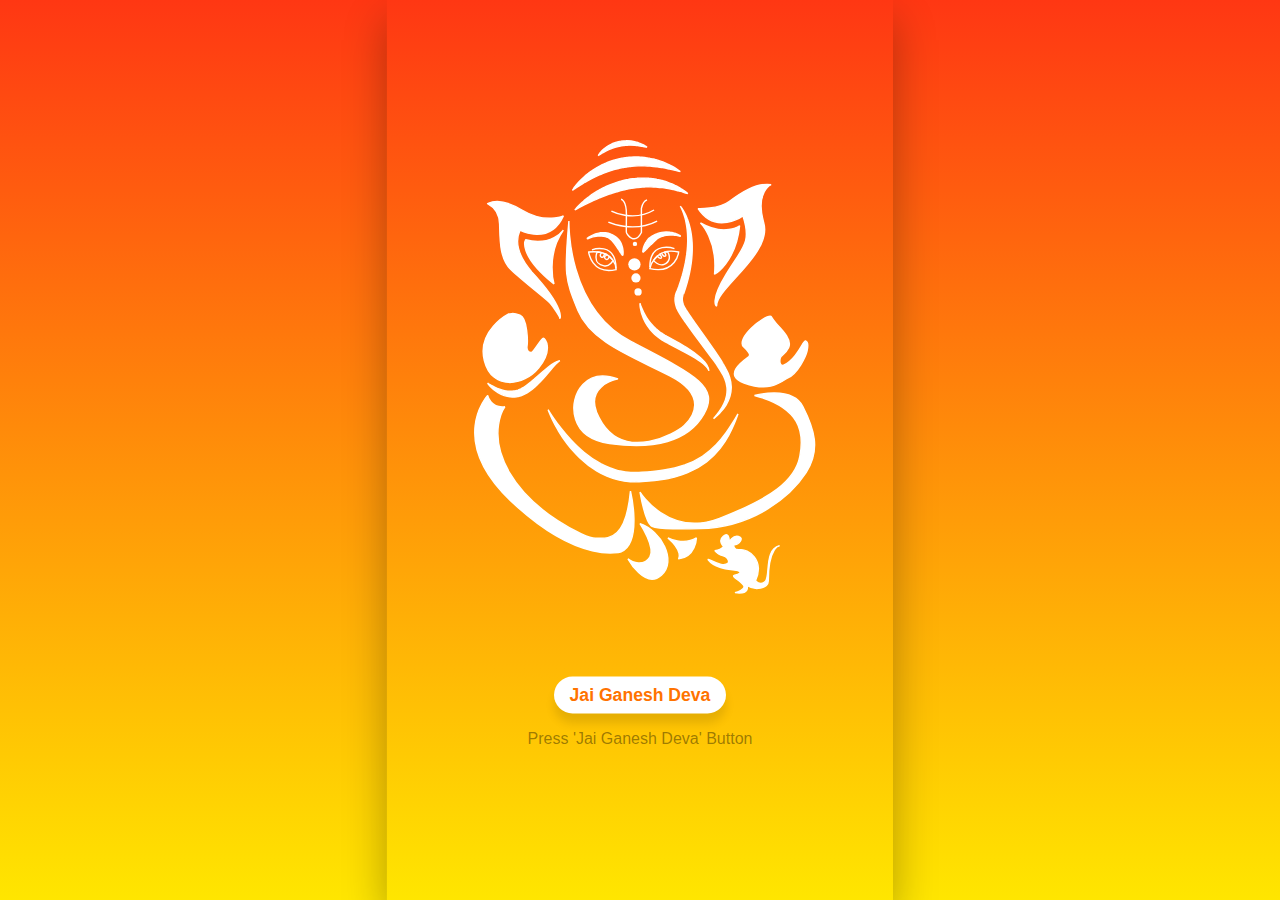
<file: index.html>
<!DOCTYPE html>
<html lang="en">
<head>
    <meta charset="UTF-8">
    <meta http-equiv="X-UA-Compatible" content="IE=edge">
    <meta name="viewport" content="width=device-width, initial-scale=1.0">
    <title>Document</title>
    <style>
        body {
            margin: 0;
            padding: 0;
            box-sizing: border-box;
            height: 100vh;
            width: 100%;
            background: linear-gradient(
                to bottom,
                rgba(255, 55, 19, 1),
                rgba(255, 230, 0, 1)
            );
        }
        
        .ganesh {
            overflow: hidden;
            height: 100vh;
            width: 100%;
            position: absolute;
            top: 50%;
            left: 50%;
            transform: translate(-50%, -50%);
        }
        
        #ganesh {
            height: 100vh;
            width: auto;
            background: linear-gradient(
                to bottom,
                rgba(255, 55, 19, 1),
                rgba(255, 230, 0, 1)
            );
            position: absolute;
            top: 50%;
            left: 50%;
            transform: translate(-50%, -50%);
            box-shadow: 0 20px 40px rgba(0, 0, 0, 0.3);
        }
        
        #ganesh #p0,
        #ganesh #p1,
        #ganesh #p2,
        #ganesh #p3,
        #ganesh #p4,
        #ganesh #p5,
        #ganesh #p6,
        #ganesh #p7,
        #ganesh #p15,
        #ganesh #p16,
        #ganesh #p17,
        #ganesh #p18,
        #ganesh #p19,
        #ganesh #p20,
        #ganesh #p21,
        #ganesh #p22,
        #ganesh #p23,
        #ganesh #p24,
        #ganesh #p25,
        #ganesh #p26,
        #ganesh #p27 {
            animation: fill-it 1s ease forwards;
        }
        
        .credit {
            width: 100%;
            text-align: center;
            position: absolute;
            top: 80%;
            left: 50%;
            transform: translate(-50%, -50%);
            font-family: Arial, Helvetica, sans-serif;
            color: #fff;
        }
        
        .credit h1 {
            font-size: 1.1rem;
            color: rgba(255, 255, 255, 0.4);
        }
        .credit p {
            font-size: 1rem;
            color: rgba(0, 0, 0, 0.4);
            text-transform: capitalize;
        }
        
        #btn {
            border: none;
            background: #fff;
            font-size: 1.1rem;
            font-family: Arial, Helvetica, sans-serif;
            font-weight: bold;
            color: rgb(255, 115, 0);
            border-radius: 20px;
            padding: 8px 16px;
            box-shadow: 0 10px 10px rgba(0, 0, 0, 0.1);
          transition: all 0.3s;
        }
        
        @keyframes ear {
            from {
                transform: translate(-50%, -50%) rotate(0);
            }
            to {
                transform: translate(-50%, -50%) rotate(-5deg);
            }
        }
        
        #btn:focus,
        #btn:hover {
            outline: none;
          transform: scale(1.05);
        }
        
        @keyframes line-anim {
            to {
                stroke-dashoffset: 0;
            }
        }
        
        @keyframes fill-it {
            from {
                fill: transparent;
            }
            to {
                fill: #fff;
            }
        }
        
    </style>
</head>
<body>
    

<div class="ganesh">
			<svg
				id="ganesh"
				version="1.1"
				xmlns="http://www.w3.org/2000/svg"
				xmlns:xlink="http://www.w3.org/1999/xlink"
				x="0px"
				y="0px"
				width="1080px"
				height="1920px"
				viewBox="0 0 1080 1920"
				enable-background="new 0 0 1080 1920"
				xml:space="preserve"
			>
				<g>
					<g>
						<path
							fill="#fff"
							stroke="#fff"
							stroke-width="3"
							stroke-miterlimit="1"
							d="M451,332c0,0,0.199-0.409,0.644-1.132c0.453-0.713,1.104-1.789,2.06-3.054
			c0.937-1.285,2.158-2.78,3.65-4.423c1.486-1.652,3.289-3.392,5.341-5.221c2.086-1.777,4.421-3.645,7.058-5.396
			c2.632-1.752,5.514-3.478,8.647-4.978c0.784-0.372,1.559-0.79,2.373-1.132c0.815-0.341,1.637-0.684,2.463-1.029
			c1.651-0.7,3.377-1.274,5.111-1.864c3.5-1.083,7.122-2.012,10.808-2.59c3.679-0.611,7.405-0.916,11.065-0.976
			c3.662-0.072,7.257,0.184,10.698,0.6c3.435,0.468,6.72,1.093,9.766,1.915c1.533,0.369,2.995,0.823,4.396,1.3
			c0.699,0.236,1.387,0.467,2.062,0.694c0.676,0.218,1.333,0.448,1.96,0.728c2.527,1.052,4.833,1.98,6.779,3.045
			c1.96,1.022,3.66,1.886,4.984,2.772c1.344,0.833,2.366,1.545,3.071,2.004C554.63,313.744,555,314,555,314
			s-0.447-0.072-1.286-0.206c-0.828-0.156-2.054-0.345-3.572-0.659c-1.509-0.34-3.383-0.6-5.482-0.98
			c-2.086-0.428-4.477-0.702-7.03-1.106c-1.271-0.23-2.622-0.313-3.996-0.485c-0.686-0.084-1.383-0.169-2.091-0.256
			c-0.706-0.091-1.432-0.111-2.161-0.172c-2.91-0.282-5.974-0.398-9.12-0.487c-1.577,0.042-3.171-0.036-4.783,0.018
			c-0.805,0.037-1.614,0.075-2.428,0.113c-0.813,0.026-1.63,0.027-2.445,0.117c-1.631,0.157-3.281,0.228-4.919,0.457l-2.467,0.294
			c-0.824,0.09-1.635,0.274-2.455,0.398c-0.818,0.135-1.643,0.235-2.455,0.397l-2.431,0.505c-1.625,0.308-3.212,0.754-4.81,1.116
			c-0.787,0.225-1.571,0.449-2.352,0.673c-0.784,0.214-1.569,0.415-2.33,0.677c-1.534,0.488-3.05,0.979-4.527,1.516
			c-2.965,1.043-5.79,2.206-8.452,3.389c-2.671,1.17-5.142,2.423-7.439,3.597c-2.269,1.214-4.362,2.358-6.182,3.447
			c-1.828,1.079-3.416,2.063-4.713,2.902c-1.297,0.84-2.332,1.506-3.014,1.992C451.369,331.742,451,332,451,332z"
						/>
					</g>
					<g>
						<path
							fill="#fff"
							stroke="#fff"
							stroke-width="3"
							stroke-miterlimit="1"
							d="M396,406c0,0,0.125-0.216,0.368-0.635c0.247-0.418,0.612-1.044,1.125-1.828
			c1.014-1.582,2.56-3.868,4.711-6.638c2.119-2.807,4.886-6.045,8.207-9.658c3.36-3.564,7.304-7.469,11.886-11.437
			c1.116-1.034,2.338-1.976,3.557-2.98c1.232-0.984,2.457-2.039,3.766-3.02c2.607-1.982,5.334-4.005,8.236-5.948
			c5.754-3.968,12.147-7.705,18.98-11.191c1.725-0.837,3.455-1.709,5.222-2.536c1.75-0.867,3.591-1.563,5.409-2.346
			c1.834-0.745,3.649-1.579,5.534-2.263c1.892-0.665,3.794-1.334,5.704-2.006c1.9-0.704,3.858-1.26,5.816-1.84
			c1.957-0.583,3.921-1.17,5.906-1.691c2.003-0.455,4.011-0.911,6.02-1.368l3.017-0.682c1.006-0.228,2.03-0.366,3.045-0.553
			l6.115-0.966l1.527-0.238l1.538-0.158l3.071-0.314c2.046-0.207,4.086-0.428,6.125-0.572c2.044-0.063,4.082-0.126,6.112-0.189
			c1.014-0.03,2.026-0.06,3.036-0.09l1.512-0.044l1.509,0.037c2.008,0.084,4.006,0.167,5.992,0.25
			c3.971,0.072,7.866,0.582,11.688,1.018c1.91,0.225,3.806,0.409,5.66,0.781c1.86,0.318,3.697,0.656,5.508,1.013
			c0.905,0.174,1.805,0.347,2.701,0.519c0.896,0.162,1.783,0.342,2.652,0.583c1.746,0.443,3.469,0.872,5.158,1.339
			c1.687,0.456,3.351,0.907,4.99,1.35c1.628,0.475,3.205,1.036,4.756,1.575c1.546,0.543,3.066,1.077,4.558,1.602
			c0.743,0.262,1.48,0.521,2.209,0.778c0.364,0.129,0.726,0.257,1.086,0.385c0.352,0.153,0.703,0.305,1.051,0.456
			c2.784,1.22,5.449,2.355,7.955,3.49c1.247,0.583,2.482,1.089,3.638,1.691c1.156,0.605,2.276,1.191,3.35,1.783
			c2.15,1.178,4.167,2.243,5.998,3.292c0.913,0.53,1.81,0.984,2.624,1.514c0.812,0.53,1.587,1.035,2.322,1.515
			C622.819,363.621,626,366,626,366s-3.971-0.801-10.622-2.524c-3.291-0.95-7.428-1.674-12.024-2.759
			c-1.156-0.252-2.338-0.536-3.553-0.827c-1.216-0.285-2.502-0.463-3.798-0.708c-2.601-0.463-5.305-1.008-8.124-1.541
			c-2.826-0.503-5.795-0.867-8.832-1.329c-1.527-0.195-3.051-0.511-4.624-0.688c-1.573-0.155-3.171-0.313-4.79-0.473
			c-1.618-0.15-3.246-0.346-4.893-0.535c-0.821-0.114-1.654-0.167-2.494-0.201c-0.838-0.045-1.68-0.089-2.527-0.134
			c-3.39-0.121-6.81-0.561-10.322-0.477c-3.503,0.026-7.044-0.23-10.631-0.003c-3.585,0.139-7.205,0.175-10.84,0.525
			c-1.817,0.137-3.642,0.275-5.471,0.414c-1.82,0.238-3.646,0.465-5.476,0.671l-2.747,0.319l-1.375,0.159l-1.365,0.238l-5.467,0.939
			c-0.912,0.154-1.832,0.258-2.737,0.451l-2.714,0.575c-1.81,0.381-3.618,0.761-5.423,1.141c-1.786,0.463-3.568,0.93-5.356,1.359
			c-1.785,0.44-3.573,0.854-5.314,1.416c-7.037,1.995-13.872,4.333-20.444,6.813c-1.663,0.572-3.243,1.308-4.851,1.945
			c-0.801,0.327-1.597,0.653-2.39,0.978c-0.804,0.304-1.589,0.636-2.362,0.988c-1.556,0.686-3.096,1.364-4.617,2.035
			c-0.767,0.326-1.515,0.678-2.251,1.045c-0.745,0.35-1.486,0.698-2.222,1.044c-5.904,2.744-11.375,5.639-16.417,8.394
			c-1.258,0.699-2.489,1.384-3.693,2.053c-1.206,0.671-2.342,1.388-3.494,2.032c-2.311,1.283-4.395,2.654-6.444,3.846
			c-4.005,2.495-7.514,4.72-10.357,6.636c-1.442,0.938-2.684,1.829-3.811,2.568c-1.102,0.769-2.039,1.423-2.799,1.953
			C396.803,405.401,396,406,396,406z"
						/>
					</g>
					<g>
						<path
							fill="#fff"
							stroke="#fff"
							stroke-width="3"
							stroke-miterlimit="1"
							d="M401,448c0,0,0.157-0.205,0.461-0.602c0.308-0.394,0.761-0.991,1.386-1.729
			c1.234-1.498,3.102-3.642,5.608-6.254c2.503-2.614,5.647-5.69,9.418-9.045c0.926-0.864,1.925-1.694,2.95-2.559
			c1.027-0.861,2.073-1.767,3.171-2.663c2.21-1.769,4.544-3.634,7.054-5.476c4.976-3.758,10.625-7.473,16.733-11.236
			c1.538-0.921,3.119-1.818,4.721-2.725c1.597-0.918,3.223-1.834,4.902-2.696c1.668-0.883,3.357-1.775,5.081-2.641
			c1.728-0.856,3.505-1.655,5.282-2.497c7.115-3.355,14.735-6.302,22.628-8.888c1.989-0.605,3.986-1.212,5.989-1.821
			c1.005-0.293,1.999-0.632,3.019-0.889l3.069-0.748c2.05-0.496,4.103-0.992,6.159-1.489l6.242-1.219
			c4.156-0.847,8.394-1.278,12.586-1.842c2.091-0.318,4.208-0.435,6.312-0.565c2.103-0.132,4.2-0.263,6.289-0.394
			c4.189-0.085,8.348-0.128,12.448,0.007c2.049,0.127,4.086,0.253,6.108,0.378c2.02,0.139,4.025,0.224,6,0.538
			c1.974,0.269,3.932,0.535,5.871,0.799c1.936,0.268,3.856,0.484,5.724,0.942c1.871,0.4,3.722,0.796,5.551,1.186
			c0.912,0.196,1.818,0.391,2.718,0.584l1.343,0.298l1.316,0.387c3.492,1.039,6.881,2.014,10.129,3.023
			c3.195,1.214,6.268,2.376,9.191,3.536c0.729,0.292,1.45,0.581,2.164,0.867c0.707,0.302,1.389,0.652,2.071,0.969
			c1.359,0.651,2.688,1.271,3.967,1.914c1.278,0.633,2.524,1.25,3.734,1.849c0.603,0.299,1.197,0.594,1.782,0.884
			c0.566,0.335,1.123,0.664,1.671,0.988c2.184,1.312,4.231,2.503,6.086,3.665c1.859,1.153,3.582,2.155,5.023,3.286
			C638.837,410.395,642,413,642,413s-4.051-1.079-10.791-3.256c-1.669-0.578-3.585-1.051-5.646-1.595
			c-2.067-0.529-4.262-1.167-6.611-1.808c-0.585-0.163-1.18-0.329-1.783-0.497c-0.614-0.136-1.238-0.274-1.87-0.414
			c-1.26-0.278-2.556-0.565-3.887-0.859c-1.33-0.285-2.676-0.615-4.057-0.937c-0.692-0.156-1.382-0.342-2.094-0.478
			c-0.717-0.119-1.441-0.24-2.174-0.362c-2.9-0.518-5.92-1.059-9.046-1.617c-3.156-0.366-6.386-0.813-9.7-1.235
			c-3.322-0.371-6.754-0.565-10.228-0.871c-1.734-0.182-3.508-0.164-5.285-0.243c-1.776-0.059-3.57-0.119-5.378-0.179
			c-1.801-0.121-3.634,0.045-5.466,0.028c-1.832,0.02-3.678,0.04-5.535,0.06c-1.855,0.031-3.722,0.232-5.594,0.338
			c-1.873,0.111-3.756,0.176-5.643,0.318c-1.884,0.204-3.775,0.408-5.672,0.613c-1.894,0.224-3.8,0.344-5.696,0.662
			c-3.795,0.571-7.618,1.017-11.396,1.83l-5.695,1.021c-1.883,0.428-3.764,0.855-5.642,1.282c-3.767,0.794-7.477,1.826-11.181,2.755
			c-1.855,0.458-3.657,1.085-5.485,1.592c-1.818,0.541-3.658,0.984-5.437,1.596c-3.568,1.185-7.129,2.271-10.581,3.519
			c-6.95,2.364-13.563,5.027-19.867,7.554c-3.114,1.344-6.188,2.587-9.107,3.915c-1.471,0.649-2.917,1.287-4.336,1.913
			c-1.408,0.655-2.79,1.298-4.144,1.928c-5.439,2.499-10.378,4.946-14.765,7.148c-4.386,2.205-8.188,4.213-11.335,5.878
			c-3.131,1.685-5.608,3.023-7.288,3.96C401.9,447.498,401,448,401,448z"
						/>
					</g>
					<g>
						<path
							fill="#fff"
							stroke="#fff"
							stroke-width="3"
							stroke-miterlimit="1"
							d="M626,440c2.619,3.007,4.788,6.394,6.834,9.837c2.047,3.452,3.82,7.062,5.473,10.733
			c0.769,1.855,1.612,3.693,2.308,5.582l1.088,2.824l0.996,2.857c1.315,3.819,2.408,7.709,3.42,11.626
			c0.984,3.923,1.804,7.887,2.51,11.876c0.69,3.988,1.284,8.003,1.676,12.035l0.326,3.025l0.229,3.03
			c0.125,2.021,0.345,4.046,0.382,6.071l0.192,6.081c0.027,2.027-0.003,4.052-0.003,6.081c-0.009,1.014,0.004,2.03-0.023,3.044
			l-0.121,3.037c-0.1,2.024-0.152,4.055-0.294,6.077c-0.337,4.035-0.566,8.094-1.081,12.112c-0.227,2.013-0.458,4.029-0.719,6.039
			l-0.918,6.006c-0.553,4.02-1.402,7.974-2.12,11.964c-0.349,1.998-0.848,3.957-1.283,5.933l-1.345,5.921
			c-0.985,3.922-2.027,7.828-3.049,11.744l-3.497,11.607l-3.844,11.487l-0.809,1.592l0.067-0.099
			c0.007-0.009-0.011,0.024-0.015,0.034l-0.048,0.09l-0.144,0.296c-0.101,0.202-0.205,0.47-0.313,0.698
			c-0.201,0.516-0.401,1.046-0.577,1.61c-0.345,1.124-0.636,2.306-0.799,3.53c-0.358,2.44-0.352,4.992-0.028,7.557
			c0.282,2.57,1.035,5.154,1.935,7.707l0.745,1.91l0.09,0.24l0.045,0.12c0.046,0.107-0.328-0.722-0.153-0.339l0.034,0.068
			l0.276,0.542l0.551,1.083l1.103,2.167c0.182,0.383,0.37,0.694,0.557,0.987l0.56,0.911l2.215,3.655l2.58,3.965
			c1.694,2.651,3.51,5.293,5.314,7.936c1.791,2.642,3.611,5.295,5.449,7.936c1.824,2.647,3.66,5.29,5.53,7.922l22.458,31.635
			l11.223,15.888l5.601,7.969l5.543,8.033c3.679,5.405,7.368,10.713,10.924,16.446c0.897,1.476,1.757,2.733,2.745,4.662l0.705,1.338
			l0.174,0.335l0.087,0.167l0.043,0.084c0.108,0.224-0.098-0.21-0.066-0.141l0.261,0.549l0.261,0.549l0.204,0.37l0.196,0.366
			c0.061,0.117,0.125,0.241,0.232,0.422c1.497,2.615,3.29,5.496,4.902,8.438c3.285,5.895,6.229,12.175,8.322,18.781
			c2.096,6.6,3.333,13.536,3.521,20.486c0.142,6.955-0.807,13.9-2.766,20.458c-1.928,6.573-4.825,12.749-8.315,18.452
			c-3.456,5.739-7.702,10.872-12.132,15.713c-1.136,1.189-2.232,2.408-3.404,3.554l-3.589,3.351
			c-1.171,1.136-2.422,2.187-3.674,3.233L697,893c4.268-4.917,8.517-9.798,12.163-15.098c3.706-5.233,7.069-10.682,9.677-16.419
			c2.649-5.708,4.663-11.639,5.813-17.664c1.121-6.028,1.449-12.132,0.776-18.122c-0.703-5.983-2.172-11.853-4.458-17.454
			c-2.253-5.618-5.156-10.981-8.544-16.198l-5.351-8.088c-0.109-0.163-0.248-0.389-0.389-0.623l-0.412-0.686l-0.403-0.683
			l-0.29-0.534l-0.29-0.534c0.01,0.023-0.221-0.455-0.138-0.275l-0.032-0.048l-0.063-0.097l-0.125-0.194l-0.493-0.777
			c-0.53-0.94-1.544-2.336-2.407-3.581l-1.329-1.905l-1.417-1.93l-2.816-3.871l-5.768-7.749l-23.353-31.056l-11.586-15.66
			c-3.859-5.235-7.659-10.509-11.439-15.821c-1.9-2.642-3.779-5.312-5.651-7.992c-1.875-2.674-3.764-5.338-5.579-8.084
			c-1.834-2.722-3.674-5.435-5.456-8.257l-2.696-4.204l-2.775-4.691l-0.688-1.176c-0.237-0.398-0.459-0.786-0.623-1.137
			l-1.089-2.173l-0.545-1.087l-0.272-0.543l-0.034-0.068l-0.217-0.477l-0.063-0.164l-0.125-0.329l-0.977-2.637
			c-1.196-3.568-2.18-7.279-2.56-11.169c-0.416-3.87-0.368-7.857,0.295-11.821c0.316-1.982,0.821-3.955,1.474-5.912l0.529-1.467
			l0.62-1.467c0.243-0.502,0.459-0.98,0.734-1.496l0.424-0.779l0.258-0.435l0.138-0.229l0.229-0.356l-0.809,1.591l4.036-10.952
			l3.712-11.056l3.4-11.146c0.992-3.749,2.089-7.481,3.002-11.25c0.888-3.773,1.913-7.528,2.643-11.333l1.189-5.697l1.017-5.724
			c0.748-3.812,1.212-7.655,1.791-11.493c0.262-1.921,0.436-3.849,0.659-5.775l0.329-2.891c0.101-0.964,0.161-1.93,0.245-2.896
			c0.148-1.931,0.328-3.865,0.452-5.8l0.263-5.81c0.106-1.94,0.077-3.875,0.127-5.816l0.039-2.912l-0.057-2.909
			c-0.039-1.94-0.051-3.886-0.187-5.821c-0.128-1.935-0.141-3.888-0.339-5.819c-0.18-1.932-0.288-3.881-0.526-5.809
			c-0.245-1.926-0.43-3.87-0.717-5.794c-0.546-3.855-1.196-7.704-2.026-11.517l-0.606-2.869l-0.7-2.847
			c-0.438-1.911-1.023-3.774-1.539-5.669c-1.144-3.747-2.438-7.454-3.892-11.116C629.696,447.007,628.047,443.407,626,440z"
						/>
					</g>
					<g>
						<path
							fill="#fff"
							stroke="#fff"
							stroke-width="3"
							stroke-miterlimit="1"
							d="M540,647c0,0,0.218,0.817,0.689,2.317c0.456,1.502,1.231,3.672,2.274,6.382
			c2.118,5.403,5.483,12.967,10.688,21.196c2.593,4.114,5.638,8.389,9.16,12.62c3.514,4.237,7.522,8.415,11.969,12.371
			c1.134,0.963,2.277,1.933,3.428,2.911c1.185,0.934,2.378,1.875,3.578,2.822c1.242,0.891,2.491,1.787,3.747,2.687
			c1.285,0.857,2.577,1.718,3.874,2.583c1.333,0.809,2.672,1.621,4.015,2.436c1.38,0.754,2.762,1.512,4.134,2.293
			c2.931,1.567,5.874,3.14,8.817,4.713c5.867,3.213,11.746,6.423,17.461,9.742c1.431,0.827,2.856,1.651,4.275,2.47
			c1.407,0.842,2.808,1.68,4.2,2.513c2.779,1.678,5.526,3.34,8.189,5.049c10.684,6.768,20.389,13.712,28.061,20.585
			c3.826,3.445,7.141,6.861,9.802,10.142c2.663,3.277,4.665,6.415,5.979,9.155c1.332,2.736,1.962,5.043,2.299,6.601
			c0.184,0.776,0.213,1.399,0.282,1.799C686.973,790.791,687,791,687,791s-0.335-0.788-1.014-2.185
			c-0.695-1.395-1.905-3.326-3.687-5.541c-1.796-2.209-4.224-4.666-7.258-7.203c-3.029-2.543-6.644-5.187-10.738-7.88
			c-4.094-2.696-8.665-5.445-13.572-8.259c-4.902-2.822-10.155-5.692-15.614-8.645c-10.996-5.875-22.725-12.141-34.455-18.408
			c-2.932-1.607-5.864-3.215-8.784-4.816c-1.518-0.867-3.026-1.745-4.518-2.638c-1.459-0.95-2.913-1.898-4.361-2.841
			c-1.405-1.008-2.805-2.013-4.198-3.012c-1.338-1.072-2.669-2.138-3.993-3.198c-1.273-1.119-2.539-2.231-3.796-3.335
			c-1.208-1.158-2.401-2.312-3.56-3.479c-4.609-4.699-8.566-9.699-11.876-14.693c-3.309-5-5.96-10-8.049-14.744
			c-4.188-9.503-6.046-17.939-6.886-23.821c-0.431-2.947-0.553-5.286-0.63-6.869C539.951,647.846,540,647,540,647z"
						/>
					</g>
					<g>
						<path
							fill="#fff"
							stroke="#fff"
							stroke-width="3"
							stroke-miterlimit="1"
							d="M344,874c0,0,1.055,1.769,3.105,5.022c2.03,3.263,5.154,7.958,9.209,13.838
			c4.08,5.865,9.144,12.891,15.253,20.672c6.105,7.779,13.235,16.335,21.478,25.154c4.122,4.407,8.494,8.905,13.191,13.355
			c4.684,4.46,9.626,8.94,14.901,13.274c10.517,8.695,22.254,16.956,35.108,23.918c6.445,3.442,13.147,6.582,20.104,9.226
			c3.468,1.351,7.022,2.505,10.604,3.593c1.786,0.562,3.605,1.019,5.41,1.538c1.824,0.44,3.648,0.902,5.486,1.307
			c7.36,1.6,14.886,2.561,22.467,3.006c3.791,0.229,7.602,0.244,11.413,0.152l0.715-0.011l0.7-0.023l1.533-0.062l3.067-0.125
			l5.986-0.289c8.023-0.389,16.022-0.968,23.941-1.767c7.918-0.814,15.775-1.723,23.484-2.999
			c7.712-1.263,15.297-2.742,22.684-4.539c3.693-0.899,7.338-1.875,10.915-2.952c3.587-1.052,7.114-2.183,10.576-3.396
			c13.841-4.871,26.584-11.124,37.785-18.531c11.22-7.376,20.938-15.8,29.187-24.4c8.276-8.584,15.155-17.27,20.926-25.251
			c5.77-7.991,10.449-15.278,14.234-21.339c3.738-6.089,6.661-10.922,8.565-14.263C747.966,884.777,749,883,749,883
			s-0.166,0.487-0.487,1.43c-0.331,0.939-0.776,2.354-1.45,4.16c-1.323,3.622-3.245,8.956-6.055,15.612
			c-2.807,6.657-6.454,14.666-11.28,23.592c-4.834,8.914-10.903,18.737-18.725,28.719c-7.806,9.971-17.486,20.039-29.177,29.036
			c-11.667,9.008-25.329,16.837-40.198,22.852c-7.417,3.053-15.136,5.659-23.03,7.87c-3.943,1.135-7.938,2.12-11.957,3.086
			c-4.026,0.915-8.088,1.759-12.172,2.499c-16.336,3.071-33.046,4.713-49.7,5.652l-6.282,0.278l-3.068,0.103l-1.533,0.051
			l-0.833,0.022l-0.819,0.009c-4.365,0.076-8.733,0.022-13.081-0.269c-8.701-0.516-17.308-1.892-25.661-3.886
			c-8.363-1.978-16.438-4.723-24.133-7.988c-7.695-3.264-15.054-6.984-21.928-11.176c-13.793-8.324-25.858-18.061-36.34-28.085
			c-5.215-5.047-10.078-10.135-14.552-15.237c-4.461-5.114-8.6-10.177-12.383-15.168c-7.566-9.985-13.828-19.567-18.984-28.26
			c-5.15-8.699-9.214-16.5-12.34-23.018c-3.149-6.506-5.299-11.764-6.753-15.34c-0.728-1.788-1.229-3.184-1.572-4.12
			C344.172,874.485,344,874,344,874z"
						/>
					</g>
					<!-- <g>
						<path fill="#fff" d="M899.425,936.981" />
					</g> -->
					<g>
						<path
							fill="#fff"
							stroke="#fff"
							stroke-width="3"
							stroke-miterlimit="1"
							d="M625.742,504.208c0,0-1.402-0.502-3.971-1.102c-1.278-0.301-2.841-0.615-4.629-0.932
			c-1.797-0.283-3.821-0.567-6.031-0.731c-2.205-0.184-4.594-0.276-7.096-0.18c-2.501,0.06-5.112,0.304-7.757,0.723
			c-2.648,0.422-5.305,1.127-7.939,1.922c-2.606,0.894-5.201,1.897-7.613,3.246c-2.453,1.258-4.672,2.925-6.731,4.645
			c-1.021,0.88-1.964,1.835-2.961,2.671c-0.91,0.962-1.857,1.836-2.797,2.692c-0.898,0.913-1.805,1.783-2.742,2.595
			c-0.879,0.878-1.763,1.727-2.656,2.533c-0.888,0.808-1.686,1.685-2.508,2.488c-0.42,0.4-0.833,0.793-1.238,1.178
			c-0.389,0.407-0.77,0.806-1.144,1.198c-0.746,0.789-1.502,1.528-2.225,2.238c-0.727,0.71-1.344,1.444-2.005,2.089
			c-1.285,1.313-2.487,2.445-3.416,3.434c-0.972,0.964-1.768,1.723-2.343,2.23c-0.567,0.511-0.896,0.775-0.896,0.775l-1.089-0.505
			c0,0,0.009-0.415,0.077-1.179c0.06-0.768,0.194-1.878,0.407-3.293c0.116-0.703,0.23-1.492,0.436-2.318
			c0.215-0.822,0.45-1.716,0.734-2.662c0.279-0.949,0.581-1.961,0.971-3.001c0.421-1.023,0.866-2.106,1.374-3.219
			c0.252-0.558,0.495-1.138,0.792-1.701c0.311-0.559,0.627-1.128,0.949-1.707c0.338-0.572,0.681-1.154,1.03-1.745
			c0.341-0.599,0.71-1.192,1.142-1.758c0.829-1.155,1.687-2.347,2.637-3.508c1.006-1.121,2.084-2.226,3.204-3.322
			c1.196-1.027,2.46-2.021,3.767-2.976c1.37-0.891,2.771-1.759,4.215-2.568c2.96-1.521,5.982-2.971,9.13-4.081
			c3.103-1.211,6.341-1.999,9.512-2.62c3.19-0.56,6.354-0.808,9.389-0.801c3.033,0.032,5.941,0.194,8.648,0.639
			c2.711,0.393,5.224,0.956,7.502,1.574c2.285,0.59,4.313,1.342,6.097,1.994c1.775,0.688,3.293,1.341,4.514,1.946
			c2.443,1.178,3.774,2.018,3.774,2.018L625.742,504.208z"
						/>
					</g>
					<!-- <g>
						<path fill="#fff" d="M579.106,502.585" />
					</g> -->
					<g>
						<path
							fill="#fff"
							stroke="#fff"
							stroke-width="3"
							stroke-miterlimit="1"
							d="M427.352,508.489c0,0,1.279-0.999,3.645-2.515c2.378-1.505,5.889-3.51,10.416-5.384
			c2.262-0.939,4.791-1.794,7.535-2.575c1.386-0.329,2.805-0.736,4.303-0.959c0.746-0.124,1.499-0.276,2.269-0.379
			c0.775-0.086,1.557-0.173,2.346-0.261c3.168-0.243,6.536-0.359,9.944,0.198l1.285,0.171l1.277,0.27
			c0.851,0.193,1.72,0.344,2.568,0.584c1.681,0.53,3.411,0.999,5.034,1.753c3.346,1.307,6.437,3.171,9.413,5.135
			c0.699,0.544,1.395,1.085,2.088,1.624c0.693,0.543,1.398,1.084,1.987,1.706c0.615,0.603,1.232,1.202,1.817,1.823l0.875,0.928
			l0.771,0.981c0.493,0.665,0.992,1.319,1.455,1.988l0.696,0.994c0.224,0.334,0.398,0.688,0.597,1.028
			c0.761,1.376,1.484,2.738,2.109,4.085c0.575,1.361,1.06,2.716,1.554,4.002c0.495,1.294,0.787,2.585,1.102,3.816
			c0.305,1.23,0.598,2.406,0.794,3.537c0.156,1.143,0.312,2.217,0.412,3.236c0.116,1.013,0.193,1.965,0.261,2.84
			c0.007,0.89,0.015,1.702-0.006,2.44c-0.041,1.476-0.104,2.629-0.181,3.42c-0.068,0.789-0.132,1.212-0.132,1.212l-1.164,0.294
			c0,0-0.278-0.335-0.748-0.969c-0.478-0.631-1.13-1.564-1.921-2.743c-0.396-0.589-0.802-1.247-1.247-1.957
			c-0.478-0.695-0.993-1.441-1.509-2.242c-0.532-0.795-1.05-1.652-1.602-2.544c-0.555-0.889-1.213-1.772-1.812-2.727
			c-1.174-1.934-2.624-3.843-3.97-5.929c-0.739-0.992-1.52-1.974-2.239-3.027c-0.346-0.54-0.754-1.027-1.148-1.527
			c-0.401-0.497-0.775-1.021-1.161-1.543l-0.562-0.8c-0.211-0.242-0.414-0.493-0.617-0.747c-0.413-0.5-0.802-1.03-1.199-1.562
			c-0.377-0.558-0.846-1.007-1.27-1.52c-0.434-0.508-0.87-1.018-1.308-1.53c-1.865-1.897-3.915-3.771-6.321-5.084
			c-1.156-0.752-2.436-1.258-3.684-1.857c-0.634-0.275-1.298-0.47-1.947-0.714l-0.979-0.351l-1.006-0.265
			c-2.664-0.777-5.442-1.155-8.172-1.376c-2.74-0.214-5.438-0.045-8.018,0.135c-2.573,0.266-5.025,0.634-7.269,1.134
			c-2.243,0.495-4.309,1.011-6.111,1.575c-1.812,0.541-3.365,1.107-4.654,1.563c-2.566,0.96-3.963,1.637-3.963,1.637
			L427.352,508.489z"
						/>
					</g>
					<path
						fill="none"
						stroke="#fff"
						stroke-width="3"
						stroke-miterlimit="10"
						d="M561,573c0,0,9.389-47.167,61.444-35.333
		C622.444,537.667,617,585.5,561,573z"
					/>
					<path
						fill="none"
						stroke="#fff"
						stroke-width="3"
						stroke-miterlimit="10"
						d="M613.5,530.5c0,0-52.5-19-52.5,39.5"
					/>
					<path
						fill="none"
						stroke="#fff"
						stroke-width="3"
						stroke-miterlimit="10"
						d="M489,575.083c0,0-0.5-43.75-58.5-37.417
		C430.5,537.667,436.5,587.167,489,575.083z"
					/>
					<path
						fill="none"
						stroke="#fff"
						stroke-width="3"
						stroke-miterlimit="10"
						d="M437.5,533c0,0,50.5-18.5,51.5,40"
					/>
					<path
						fill="none"
						stroke="#fff"
						stroke-width="3"
						stroke-miterlimit="10"
						d="M499.5,425c0,0,11.5,1.5,11.5,31.5
		s-0.5,36.5,0,39.5s17,28.5,32,0v-51.5c0,0,3.5-15.5,12-18"
					/>
					<path
						fill="none"
						stroke="#fff"
						stroke-width="3"
						stroke-miterlimit="10"
						d="M479,450.5c0,0,46.5,24,91-2.5"
					/>
					<path
						fill="none"
						stroke="#fff"
						stroke-width="3"
						stroke-miterlimit="10"
						d="M472.5,473.997c0,0,53.143,24,104-2.5"
					/>
					<g>
						<path
							fill="#fff"
							stroke="#fff"
							stroke-width="3"
							stroke-miterlimit="1"
							d="M215,817.5c0,0,0.619,0.407,1.781,1.139c1.15,0.744,2.894,1.754,5.085,3.013
			c2.204,1.242,4.887,2.703,8.013,4.198c3.124,1.495,6.672,3.061,10.59,4.462c3.919,1.386,8.197,2.648,12.722,3.46
			c4.523,0.797,9.285,1.213,14.079,0.869c2.4-0.136,4.795-0.52,7.186-0.986c0.592-0.145,1.185-0.291,1.78-0.438l0.446-0.108
			l0.223-0.054l0.056-0.013c0.07-0.017-0.417,0.105-0.181,0.044l0.126-0.04l1.011-0.318l2.023-0.617l1.572-0.623l0.79-0.301
			c0.271-0.109,0.569-0.258,0.852-0.385l1.725-0.787c0.576-0.26,1.142-0.593,1.715-0.884c0.572-0.304,1.156-0.563,1.725-0.895
			c2.285-1.284,4.566-2.653,6.788-4.205c4.508-2.989,8.854-6.429,13.128-9.915c2.119-1.792,4.222-3.57,6.299-5.327
			c2.069-1.81,4.113-3.599,6.124-5.357c4.061-3.575,7.986-7.031,11.708-10.308c3.778-3.271,7.423-6.335,10.887-9.08
			c3.472-2.736,6.749-5.167,9.795-7.162c3.049-1.99,5.801-3.598,8.188-4.717c1.181-0.574,2.279-1.014,3.225-1.381
			c0.978-0.323,1.783-0.617,2.456-0.806c1.367-0.336,2.081-0.478,2.081-0.478s-0.602,0.419-1.731,1.203
			c-0.551,0.396-1.199,0.943-1.96,1.543c-0.376,0.311-0.757,0.685-1.176,1.052c-0.416,0.374-0.869,0.741-1.313,1.194
			c-1.825,1.711-3.917,3.919-6.252,6.5c-2.336,2.582-4.894,5.587-7.677,8.889c-2.804,3.308-5.842,6.892-9.056,10.682
			c-3.262,3.778-6.749,7.758-10.525,11.775c-1.87,2.028-3.848,4.027-5.869,6.048c-1.024,1.003-2.054,2.013-3.089,3.027
			c-1.072,0.986-2.129,1.991-3.231,2.973c-4.359,3.973-9.095,7.771-14.205,11.259c-2.558,1.727-5.269,3.317-8.042,4.815
			c-1.404,0.733-2.84,1.421-4.298,2.062l-2.23,0.905c-0.377,0.148-0.728,0.302-1.126,0.445l-1.229,0.414
			c-0.819,0.268-1.637,0.536-2.453,0.804c-0.693,0.174-1.383,0.348-2.073,0.522l-1.031,0.245l-0.129,0.031l-0.309,0.076
			l-0.074,0.013l-0.295,0.051l-0.588,0.101c-0.783,0.132-1.564,0.264-2.343,0.395c-3.129,0.398-6.241,0.653-9.279,0.495
			c-6.086-0.14-11.795-1.406-16.905-3.097c-5.113-1.727-9.617-3.989-13.544-6.334c-7.829-4.773-13.317-9.934-16.844-13.749
			c-1.776-1.901-3.028-3.524-3.883-4.611C215.397,818.127,215,817.5,215,817.5z"
						/>
					</g>
					<path
						fill="#fff"
						stroke="#fff"
						stroke-width="3"
						stroke-miterlimit="1"
						d="M259,670c0,0-67.5,35.5-51,99.5s84,54.5,116,15s13.5-63,9.5-63s-20,29.5-25,30.5s-11-4-9.5-13.5s1-60-15-66
		S271.5,669,259,670z"
					/>
					<path
						fill="#fff"
						stroke="#fff"
						stroke-width="3"
						stroke-miterlimit="1"
						d="M819.5,675c0,0,4,7,11,15s35.5,33.5,26.5,51.5s-16.26,15-17.88,22.5c-1.62,7.5-2.14,26,19.62,7.5
		C880.5,753,888.5,725.969,893,727.234s6,9.766,3.5,21.266s-20,48.5-41,57.5c-20,13-42,29.5-93.5,11s10-54.5,10-56
		s8.5-2.5-10.5-20.5S805,671.5,819.5,675z"
					/>
					<path
						fill="#fff"
						stroke="#fff"
						stroke-width="3"
						stroke-miterlimit="1"
						d="M376.5,491c0,0-25.5,35-80.5,20.5c0,0-18,31,60.5,94.5C356.5,606,338.809,544.356,376.5,491z"
					/>
					<path
						fill="#fff"
						stroke="#fff"
						stroke-width="3"
						stroke-miterlimit="1"
						d="M376.5,460.463c0,0-37.5,18.037-88.5-12.463s-71.5-13.5-73-13.5s24.5,8.457,25.5,43.228s0,73.938,24,97.355
		c24,23.417,76.5,63.417,84,71.917s21,29,20.5,32s15-18.5-59.5-98.5C297,566,267.345,527.26,284,491
		C284,491,347.443,524.415,376.5,460.463z"
					/>
					<path
						fill="#fff"
						stroke="#fff"
						stroke-width="3"
						stroke-miterlimit="1"
						d="M669,475.5c0,0,37,36,30,109.5c0,0,45.5-25,53.5-103.5C752.5,481.5,720,505,669,475.5z"
					/>
					<path
						fill="#fff"
						stroke="#fff"
						stroke-width="3"
						stroke-miterlimit="1"
						d="M664,445c0,0,43.329,1.552,66.164-15.224C753,413,786.148,389.5,819.574,394c0,0-34.574,16-15.574,81.5
		S700.5,616.5,703.5,653c0,0-15.5-9,20.5-68s54.5-67.574,35.5-124.537C759.5,460.463,701.5,502,664,445z"
					/>
					<path
						fill="#fff"
						stroke="#fff"
						stroke-width="3"
						stroke-miterlimit="1"
						d="M388.333,471.497c0,0-5.667,185.503,133.167,257.503s188.109,96,154.804,154.667
		C643,942.333,569.487,959.665,475,946.038C380.513,932.411,401,853,401,853s15.333-72.667,92-44.667
		c0,0-85.167,15.333-33.25,94.667s155.917,22,174.583,4.667c18.667-17.333,51.333-64-30.667-106s-167.911-71.786-196-139.333
		C379.667,595,378.333,584.661,388.333,471.497z"
					/>
					<path
						fill="#fff"
						stroke="#fff"
						stroke-width="3"
						stroke-miterlimit="1"
						d="M215,843.667c0,0,6,28,36.667,24c0,0-39.333,55.333,10,140.667s163.333,141.333,184,140
		c20.667-1.333,63.333,13.333,74-100.667c0,0,26,108.667-19.333,129.333c0,0-88,29.333-231.333-104S215,843.667,215,843.667z"
					/>
					<path
						fill="#fff"
						stroke="#fff"
						stroke-width="3"
						stroke-miterlimit="1"
						d="M540,1049.667c0,0,60.333,98,169.667,56s161.333-80,171.333-132c10-52,1.333-104-96.667-130
		c0,0,80-22,103.333,24c23.333,46,38.667,91.333,6.667,140.667s-109.333,116-226,119.333c-116.667,3.333-105.333-8-105.333-8
		S552.333,1117.667,540,1049.667z"
					/>
					<path
						fill="#fff"
						stroke="#fff"
						stroke-width="3"
						stroke-miterlimit="1"
						d="M540,1117c0,0,33.667,51.333,21,71.333s-37.333,12-46.667,4c0,0,36.667,66,71.333,34.667
		C620.333,1195.667,584.333,1131.667,540,1117z"
					/>
					<path
						fill="#fff"
						stroke="#fff"
						stroke-width="3"
						stroke-miterlimit="1"
						d="M599.534,1147.667c0,0,33.466,16.667,60.799,0c0,0-1.111,40-37.889,44.667
		C622.444,1192.333,632.735,1176.333,599.534,1147.667z"
					/>
					<path
						fill="#fff"
						stroke="#fff"
						stroke-width="3"
						stroke-miterlimit="1"
						d="M730.667,1156.333c0,0,6.333-15,19.333-12s1.333,17.667-9.667,17.667c0,0-2.667,12.667,13.333,10.667
		s53.333,21,32.667,66.333c0,0,9,11.667,20.667,1.667s-2.667-68.667,30.667-76.333c0,0-24,2-24,75C813,1255,786,1260.667,768,1249
		c0,0,8.333,19.667-25.333,15.333c0,0,25.333-6.667,18-16.333c-7.333-9.667-28-19.333-18.667-21s16-5.333,8-9s-48-2.333-64-23.333
		c-4.333-5.333,20,9.227,30.333,9.78c10.333,0.553,16.535-3.78,9.934-13.447s-14.934-1.333-26.601-16.333c0,0,12.333-0.667,19-8.667
		c0,0-13.333-11.793-1-22.063C730,1133.667,730,1151,730.667,1156.333z"
					/>
					<circle fill="#fff" cx="528.108" cy="563.876" r="13.108" />
					<circle fill="#fff" cx="531.358" cy="592.858" r="9.858" />
					<circle fill="#fff" cx="535.887" cy="622.779" r="7.779" />
					<circle fill="#fff" cx="529.167" cy="520.333" r="4.667" />
					<path
						fill="none"
						stroke="#fff"
						stroke-width="3"
						stroke-miterlimit="1"
						d="M568.757,555.423c0,0,10.938,13.579,22.965,8.453S605.25,547.58,599,537.04l-7.278,0.888
		c0,0,6.028,6.572,2.028,8.572s-7.5-6.432-7.5-6.432l-5.172,2.929c0,0,6.044,3.003,4.608,6.753s-8.677-0.838-7.931-4.294
		L568.757,555.423z"
					/>
					<path
						fill="none"
						stroke="#fff"
						stroke-width="3"
						stroke-miterlimit="1"
						d="M482.479,555.423c0,0-6.979,14.577-19.229,11.827s-17.502-7.463-17-18.75s3.504-11.034,3.504-11.034
		l8.327,1.465c0,0-5.831,6.569-0.581,9.569s6.848-7.562,6.848-7.562l5.303,2.536c0,0-9.151,4.837-3.151,9.056
		c6,4.22,7.975-5.826,7.975-5.826L482.479,555.423z"
					/>
				</g>
			</svg>

			<div class="credit">
				<button id="btn" onclick="svgDraw()">Jai Ganesh Deva</button>
				
				<p>Press 'Jai Ganesh deva' button</p>
			</div>
		</div>
</body>
<script>
    function svgDraw() {
        let ganesh = document.querySelectorAll("#ganesh path");
    
        ganesh.forEach(i => {
            i.style.fill = "none";
        });
    
        ganesh.forEach((item, i) => {
            let pathLength = ganesh.item(i).getTotalLength();
            // console.log("Path " + i + " : " + pathLength);
            item.setAttribute("id", `p${i}`);
            let itemId = document.getElementById(`p${i}`);
            itemId.style.strokeDasharray = pathLength;
            itemId.style.strokeDashoffset = pathLength;
            itemId.style.animation = "line-anim 5s ease-in-out ";
        });
    
        setTimeout(() => {
            ganesh.forEach((item, i) => {
                let pathLength = ganesh.item(i).getTotalLength();
                // console.log("Path " + i + " : " + pathLength);
                item.removeAttribute("style");
            });
        }, 5000);
    }
    
    let manBtn = document.getElementById("btn");
    
    manBtn.addEventListener("click", play);
    
    function play() {
        var audio = document.getElementById("audio");
        audio.play();
    }
    
</script>
</html>
</file>
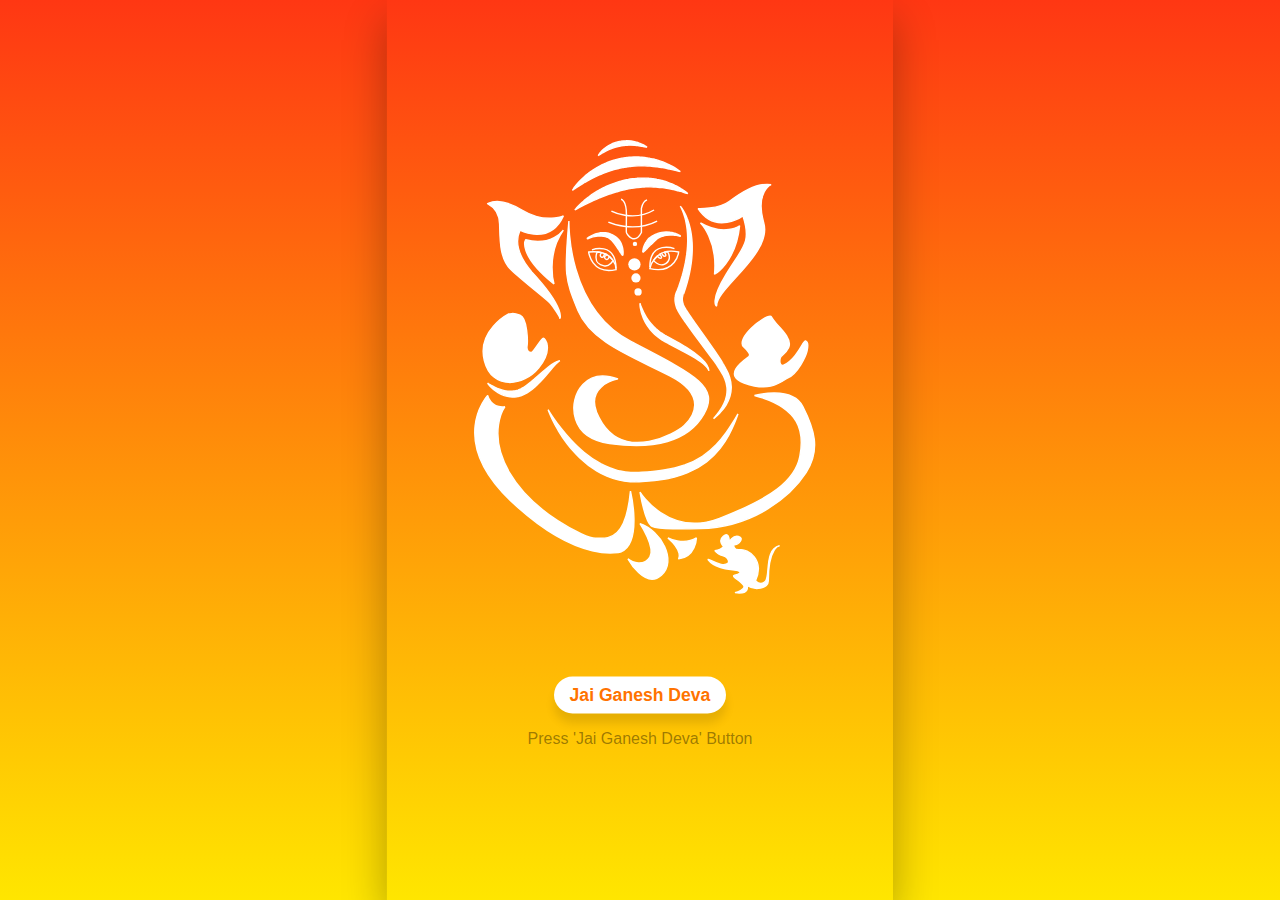
<file: ganesh.html>
<!DOCTYPE html>
<html lang="en">
<head>
    <meta charset="UTF-8">
    <meta http-equiv="X-UA-Compatible" content="IE=edge">
    <meta name="viewport" content="width=device-width, initial-scale=1.0">
    <title>Document</title>
    <style>
        body {
            margin: 0;
            padding: 0;
            box-sizing: border-box;
            height: 100vh;
            width: 100%;
            background: linear-gradient(
                to bottom,
                rgba(255, 55, 19, 1),
                rgba(255, 230, 0, 1)
            );
        }
        
        .ganesh {
            overflow: hidden;
            height: 100vh;
            width: 100%;
            position: absolute;
            top: 50%;
            left: 50%;
            transform: translate(-50%, -50%);
        }
        
        #ganesh {
            height: 100vh;
            width: auto;
            background: linear-gradient(
                to bottom,
                rgba(255, 55, 19, 1),
                rgba(255, 230, 0, 1)
            );
            position: absolute;
            top: 50%;
            left: 50%;
            transform: translate(-50%, -50%);
            box-shadow: 0 20px 40px rgba(0, 0, 0, 0.3);
        }
        
        #ganesh #p0,
        #ganesh #p1,
        #ganesh #p2,
        #ganesh #p3,
        #ganesh #p4,
        #ganesh #p5,
        #ganesh #p6,
        #ganesh #p7,
        #ganesh #p15,
        #ganesh #p16,
        #ganesh #p17,
        #ganesh #p18,
        #ganesh #p19,
        #ganesh #p20,
        #ganesh #p21,
        #ganesh #p22,
        #ganesh #p23,
        #ganesh #p24,
        #ganesh #p25,
        #ganesh #p26,
        #ganesh #p27 {
            animation: fill-it 1s ease forwards;
        }
        
        .credit {
            width: 100%;
            text-align: center;
            position: absolute;
            top: 80%;
            left: 50%;
            transform: translate(-50%, -50%);
            font-family: Arial, Helvetica, sans-serif;
            color: #fff;
        }
        
        .credit h1 {
            font-size: 1.1rem;
            color: rgba(255, 255, 255, 0.4);
        }
        .credit p {
            font-size: 1rem;
            color: rgba(0, 0, 0, 0.4);
            text-transform: capitalize;
        }
        
        #btn {
            border: none;
            background: #fff;
            font-size: 1.1rem;
            font-family: Arial, Helvetica, sans-serif;
            font-weight: bold;
            color: rgb(255, 115, 0);
            border-radius: 20px;
            padding: 8px 16px;
            box-shadow: 0 10px 10px rgba(0, 0, 0, 0.1);
          transition: all 0.3s;
        }
        
        @keyframes ear {
            from {
                transform: translate(-50%, -50%) rotate(0);
            }
            to {
                transform: translate(-50%, -50%) rotate(-5deg);
            }
        }
        
        #btn:focus,
        #btn:hover {
            outline: none;
          transform: scale(1.05);
        }
        
        @keyframes line-anim {
            to {
                stroke-dashoffset: 0;
            }
        }
        
        @keyframes fill-it {
            from {
                fill: transparent;
            }
            to {
                fill: #fff;
            }
        }
        
    </style>
</head>
<body>
    

<div class="ganesh">
			<svg
				id="ganesh"
				version="1.1"
				xmlns="http://www.w3.org/2000/svg"
				xmlns:xlink="http://www.w3.org/1999/xlink"
				x="0px"
				y="0px"
				width="1080px"
				height="1920px"
				viewBox="0 0 1080 1920"
				enable-background="new 0 0 1080 1920"
				xml:space="preserve"
			>
				<g>
					<g>
						<path
							fill="#fff"
							stroke="#fff"
							stroke-width="3"
							stroke-miterlimit="1"
							d="M451,332c0,0,0.199-0.409,0.644-1.132c0.453-0.713,1.104-1.789,2.06-3.054
			c0.937-1.285,2.158-2.78,3.65-4.423c1.486-1.652,3.289-3.392,5.341-5.221c2.086-1.777,4.421-3.645,7.058-5.396
			c2.632-1.752,5.514-3.478,8.647-4.978c0.784-0.372,1.559-0.79,2.373-1.132c0.815-0.341,1.637-0.684,2.463-1.029
			c1.651-0.7,3.377-1.274,5.111-1.864c3.5-1.083,7.122-2.012,10.808-2.59c3.679-0.611,7.405-0.916,11.065-0.976
			c3.662-0.072,7.257,0.184,10.698,0.6c3.435,0.468,6.72,1.093,9.766,1.915c1.533,0.369,2.995,0.823,4.396,1.3
			c0.699,0.236,1.387,0.467,2.062,0.694c0.676,0.218,1.333,0.448,1.96,0.728c2.527,1.052,4.833,1.98,6.779,3.045
			c1.96,1.022,3.66,1.886,4.984,2.772c1.344,0.833,2.366,1.545,3.071,2.004C554.63,313.744,555,314,555,314
			s-0.447-0.072-1.286-0.206c-0.828-0.156-2.054-0.345-3.572-0.659c-1.509-0.34-3.383-0.6-5.482-0.98
			c-2.086-0.428-4.477-0.702-7.03-1.106c-1.271-0.23-2.622-0.313-3.996-0.485c-0.686-0.084-1.383-0.169-2.091-0.256
			c-0.706-0.091-1.432-0.111-2.161-0.172c-2.91-0.282-5.974-0.398-9.12-0.487c-1.577,0.042-3.171-0.036-4.783,0.018
			c-0.805,0.037-1.614,0.075-2.428,0.113c-0.813,0.026-1.63,0.027-2.445,0.117c-1.631,0.157-3.281,0.228-4.919,0.457l-2.467,0.294
			c-0.824,0.09-1.635,0.274-2.455,0.398c-0.818,0.135-1.643,0.235-2.455,0.397l-2.431,0.505c-1.625,0.308-3.212,0.754-4.81,1.116
			c-0.787,0.225-1.571,0.449-2.352,0.673c-0.784,0.214-1.569,0.415-2.33,0.677c-1.534,0.488-3.05,0.979-4.527,1.516
			c-2.965,1.043-5.79,2.206-8.452,3.389c-2.671,1.17-5.142,2.423-7.439,3.597c-2.269,1.214-4.362,2.358-6.182,3.447
			c-1.828,1.079-3.416,2.063-4.713,2.902c-1.297,0.84-2.332,1.506-3.014,1.992C451.369,331.742,451,332,451,332z"
						/>
					</g>
					<g>
						<path
							fill="#fff"
							stroke="#fff"
							stroke-width="3"
							stroke-miterlimit="1"
							d="M396,406c0,0,0.125-0.216,0.368-0.635c0.247-0.418,0.612-1.044,1.125-1.828
			c1.014-1.582,2.56-3.868,4.711-6.638c2.119-2.807,4.886-6.045,8.207-9.658c3.36-3.564,7.304-7.469,11.886-11.437
			c1.116-1.034,2.338-1.976,3.557-2.98c1.232-0.984,2.457-2.039,3.766-3.02c2.607-1.982,5.334-4.005,8.236-5.948
			c5.754-3.968,12.147-7.705,18.98-11.191c1.725-0.837,3.455-1.709,5.222-2.536c1.75-0.867,3.591-1.563,5.409-2.346
			c1.834-0.745,3.649-1.579,5.534-2.263c1.892-0.665,3.794-1.334,5.704-2.006c1.9-0.704,3.858-1.26,5.816-1.84
			c1.957-0.583,3.921-1.17,5.906-1.691c2.003-0.455,4.011-0.911,6.02-1.368l3.017-0.682c1.006-0.228,2.03-0.366,3.045-0.553
			l6.115-0.966l1.527-0.238l1.538-0.158l3.071-0.314c2.046-0.207,4.086-0.428,6.125-0.572c2.044-0.063,4.082-0.126,6.112-0.189
			c1.014-0.03,2.026-0.06,3.036-0.09l1.512-0.044l1.509,0.037c2.008,0.084,4.006,0.167,5.992,0.25
			c3.971,0.072,7.866,0.582,11.688,1.018c1.91,0.225,3.806,0.409,5.66,0.781c1.86,0.318,3.697,0.656,5.508,1.013
			c0.905,0.174,1.805,0.347,2.701,0.519c0.896,0.162,1.783,0.342,2.652,0.583c1.746,0.443,3.469,0.872,5.158,1.339
			c1.687,0.456,3.351,0.907,4.99,1.35c1.628,0.475,3.205,1.036,4.756,1.575c1.546,0.543,3.066,1.077,4.558,1.602
			c0.743,0.262,1.48,0.521,2.209,0.778c0.364,0.129,0.726,0.257,1.086,0.385c0.352,0.153,0.703,0.305,1.051,0.456
			c2.784,1.22,5.449,2.355,7.955,3.49c1.247,0.583,2.482,1.089,3.638,1.691c1.156,0.605,2.276,1.191,3.35,1.783
			c2.15,1.178,4.167,2.243,5.998,3.292c0.913,0.53,1.81,0.984,2.624,1.514c0.812,0.53,1.587,1.035,2.322,1.515
			C622.819,363.621,626,366,626,366s-3.971-0.801-10.622-2.524c-3.291-0.95-7.428-1.674-12.024-2.759
			c-1.156-0.252-2.338-0.536-3.553-0.827c-1.216-0.285-2.502-0.463-3.798-0.708c-2.601-0.463-5.305-1.008-8.124-1.541
			c-2.826-0.503-5.795-0.867-8.832-1.329c-1.527-0.195-3.051-0.511-4.624-0.688c-1.573-0.155-3.171-0.313-4.79-0.473
			c-1.618-0.15-3.246-0.346-4.893-0.535c-0.821-0.114-1.654-0.167-2.494-0.201c-0.838-0.045-1.68-0.089-2.527-0.134
			c-3.39-0.121-6.81-0.561-10.322-0.477c-3.503,0.026-7.044-0.23-10.631-0.003c-3.585,0.139-7.205,0.175-10.84,0.525
			c-1.817,0.137-3.642,0.275-5.471,0.414c-1.82,0.238-3.646,0.465-5.476,0.671l-2.747,0.319l-1.375,0.159l-1.365,0.238l-5.467,0.939
			c-0.912,0.154-1.832,0.258-2.737,0.451l-2.714,0.575c-1.81,0.381-3.618,0.761-5.423,1.141c-1.786,0.463-3.568,0.93-5.356,1.359
			c-1.785,0.44-3.573,0.854-5.314,1.416c-7.037,1.995-13.872,4.333-20.444,6.813c-1.663,0.572-3.243,1.308-4.851,1.945
			c-0.801,0.327-1.597,0.653-2.39,0.978c-0.804,0.304-1.589,0.636-2.362,0.988c-1.556,0.686-3.096,1.364-4.617,2.035
			c-0.767,0.326-1.515,0.678-2.251,1.045c-0.745,0.35-1.486,0.698-2.222,1.044c-5.904,2.744-11.375,5.639-16.417,8.394
			c-1.258,0.699-2.489,1.384-3.693,2.053c-1.206,0.671-2.342,1.388-3.494,2.032c-2.311,1.283-4.395,2.654-6.444,3.846
			c-4.005,2.495-7.514,4.72-10.357,6.636c-1.442,0.938-2.684,1.829-3.811,2.568c-1.102,0.769-2.039,1.423-2.799,1.953
			C396.803,405.401,396,406,396,406z"
						/>
					</g>
					<g>
						<path
							fill="#fff"
							stroke="#fff"
							stroke-width="3"
							stroke-miterlimit="1"
							d="M401,448c0,0,0.157-0.205,0.461-0.602c0.308-0.394,0.761-0.991,1.386-1.729
			c1.234-1.498,3.102-3.642,5.608-6.254c2.503-2.614,5.647-5.69,9.418-9.045c0.926-0.864,1.925-1.694,2.95-2.559
			c1.027-0.861,2.073-1.767,3.171-2.663c2.21-1.769,4.544-3.634,7.054-5.476c4.976-3.758,10.625-7.473,16.733-11.236
			c1.538-0.921,3.119-1.818,4.721-2.725c1.597-0.918,3.223-1.834,4.902-2.696c1.668-0.883,3.357-1.775,5.081-2.641
			c1.728-0.856,3.505-1.655,5.282-2.497c7.115-3.355,14.735-6.302,22.628-8.888c1.989-0.605,3.986-1.212,5.989-1.821
			c1.005-0.293,1.999-0.632,3.019-0.889l3.069-0.748c2.05-0.496,4.103-0.992,6.159-1.489l6.242-1.219
			c4.156-0.847,8.394-1.278,12.586-1.842c2.091-0.318,4.208-0.435,6.312-0.565c2.103-0.132,4.2-0.263,6.289-0.394
			c4.189-0.085,8.348-0.128,12.448,0.007c2.049,0.127,4.086,0.253,6.108,0.378c2.02,0.139,4.025,0.224,6,0.538
			c1.974,0.269,3.932,0.535,5.871,0.799c1.936,0.268,3.856,0.484,5.724,0.942c1.871,0.4,3.722,0.796,5.551,1.186
			c0.912,0.196,1.818,0.391,2.718,0.584l1.343,0.298l1.316,0.387c3.492,1.039,6.881,2.014,10.129,3.023
			c3.195,1.214,6.268,2.376,9.191,3.536c0.729,0.292,1.45,0.581,2.164,0.867c0.707,0.302,1.389,0.652,2.071,0.969
			c1.359,0.651,2.688,1.271,3.967,1.914c1.278,0.633,2.524,1.25,3.734,1.849c0.603,0.299,1.197,0.594,1.782,0.884
			c0.566,0.335,1.123,0.664,1.671,0.988c2.184,1.312,4.231,2.503,6.086,3.665c1.859,1.153,3.582,2.155,5.023,3.286
			C638.837,410.395,642,413,642,413s-4.051-1.079-10.791-3.256c-1.669-0.578-3.585-1.051-5.646-1.595
			c-2.067-0.529-4.262-1.167-6.611-1.808c-0.585-0.163-1.18-0.329-1.783-0.497c-0.614-0.136-1.238-0.274-1.87-0.414
			c-1.26-0.278-2.556-0.565-3.887-0.859c-1.33-0.285-2.676-0.615-4.057-0.937c-0.692-0.156-1.382-0.342-2.094-0.478
			c-0.717-0.119-1.441-0.24-2.174-0.362c-2.9-0.518-5.92-1.059-9.046-1.617c-3.156-0.366-6.386-0.813-9.7-1.235
			c-3.322-0.371-6.754-0.565-10.228-0.871c-1.734-0.182-3.508-0.164-5.285-0.243c-1.776-0.059-3.57-0.119-5.378-0.179
			c-1.801-0.121-3.634,0.045-5.466,0.028c-1.832,0.02-3.678,0.04-5.535,0.06c-1.855,0.031-3.722,0.232-5.594,0.338
			c-1.873,0.111-3.756,0.176-5.643,0.318c-1.884,0.204-3.775,0.408-5.672,0.613c-1.894,0.224-3.8,0.344-5.696,0.662
			c-3.795,0.571-7.618,1.017-11.396,1.83l-5.695,1.021c-1.883,0.428-3.764,0.855-5.642,1.282c-3.767,0.794-7.477,1.826-11.181,2.755
			c-1.855,0.458-3.657,1.085-5.485,1.592c-1.818,0.541-3.658,0.984-5.437,1.596c-3.568,1.185-7.129,2.271-10.581,3.519
			c-6.95,2.364-13.563,5.027-19.867,7.554c-3.114,1.344-6.188,2.587-9.107,3.915c-1.471,0.649-2.917,1.287-4.336,1.913
			c-1.408,0.655-2.79,1.298-4.144,1.928c-5.439,2.499-10.378,4.946-14.765,7.148c-4.386,2.205-8.188,4.213-11.335,5.878
			c-3.131,1.685-5.608,3.023-7.288,3.96C401.9,447.498,401,448,401,448z"
						/>
					</g>
					<g>
						<path
							fill="#fff"
							stroke="#fff"
							stroke-width="3"
							stroke-miterlimit="1"
							d="M626,440c2.619,3.007,4.788,6.394,6.834,9.837c2.047,3.452,3.82,7.062,5.473,10.733
			c0.769,1.855,1.612,3.693,2.308,5.582l1.088,2.824l0.996,2.857c1.315,3.819,2.408,7.709,3.42,11.626
			c0.984,3.923,1.804,7.887,2.51,11.876c0.69,3.988,1.284,8.003,1.676,12.035l0.326,3.025l0.229,3.03
			c0.125,2.021,0.345,4.046,0.382,6.071l0.192,6.081c0.027,2.027-0.003,4.052-0.003,6.081c-0.009,1.014,0.004,2.03-0.023,3.044
			l-0.121,3.037c-0.1,2.024-0.152,4.055-0.294,6.077c-0.337,4.035-0.566,8.094-1.081,12.112c-0.227,2.013-0.458,4.029-0.719,6.039
			l-0.918,6.006c-0.553,4.02-1.402,7.974-2.12,11.964c-0.349,1.998-0.848,3.957-1.283,5.933l-1.345,5.921
			c-0.985,3.922-2.027,7.828-3.049,11.744l-3.497,11.607l-3.844,11.487l-0.809,1.592l0.067-0.099
			c0.007-0.009-0.011,0.024-0.015,0.034l-0.048,0.09l-0.144,0.296c-0.101,0.202-0.205,0.47-0.313,0.698
			c-0.201,0.516-0.401,1.046-0.577,1.61c-0.345,1.124-0.636,2.306-0.799,3.53c-0.358,2.44-0.352,4.992-0.028,7.557
			c0.282,2.57,1.035,5.154,1.935,7.707l0.745,1.91l0.09,0.24l0.045,0.12c0.046,0.107-0.328-0.722-0.153-0.339l0.034,0.068
			l0.276,0.542l0.551,1.083l1.103,2.167c0.182,0.383,0.37,0.694,0.557,0.987l0.56,0.911l2.215,3.655l2.58,3.965
			c1.694,2.651,3.51,5.293,5.314,7.936c1.791,2.642,3.611,5.295,5.449,7.936c1.824,2.647,3.66,5.29,5.53,7.922l22.458,31.635
			l11.223,15.888l5.601,7.969l5.543,8.033c3.679,5.405,7.368,10.713,10.924,16.446c0.897,1.476,1.757,2.733,2.745,4.662l0.705,1.338
			l0.174,0.335l0.087,0.167l0.043,0.084c0.108,0.224-0.098-0.21-0.066-0.141l0.261,0.549l0.261,0.549l0.204,0.37l0.196,0.366
			c0.061,0.117,0.125,0.241,0.232,0.422c1.497,2.615,3.29,5.496,4.902,8.438c3.285,5.895,6.229,12.175,8.322,18.781
			c2.096,6.6,3.333,13.536,3.521,20.486c0.142,6.955-0.807,13.9-2.766,20.458c-1.928,6.573-4.825,12.749-8.315,18.452
			c-3.456,5.739-7.702,10.872-12.132,15.713c-1.136,1.189-2.232,2.408-3.404,3.554l-3.589,3.351
			c-1.171,1.136-2.422,2.187-3.674,3.233L697,893c4.268-4.917,8.517-9.798,12.163-15.098c3.706-5.233,7.069-10.682,9.677-16.419
			c2.649-5.708,4.663-11.639,5.813-17.664c1.121-6.028,1.449-12.132,0.776-18.122c-0.703-5.983-2.172-11.853-4.458-17.454
			c-2.253-5.618-5.156-10.981-8.544-16.198l-5.351-8.088c-0.109-0.163-0.248-0.389-0.389-0.623l-0.412-0.686l-0.403-0.683
			l-0.29-0.534l-0.29-0.534c0.01,0.023-0.221-0.455-0.138-0.275l-0.032-0.048l-0.063-0.097l-0.125-0.194l-0.493-0.777
			c-0.53-0.94-1.544-2.336-2.407-3.581l-1.329-1.905l-1.417-1.93l-2.816-3.871l-5.768-7.749l-23.353-31.056l-11.586-15.66
			c-3.859-5.235-7.659-10.509-11.439-15.821c-1.9-2.642-3.779-5.312-5.651-7.992c-1.875-2.674-3.764-5.338-5.579-8.084
			c-1.834-2.722-3.674-5.435-5.456-8.257l-2.696-4.204l-2.775-4.691l-0.688-1.176c-0.237-0.398-0.459-0.786-0.623-1.137
			l-1.089-2.173l-0.545-1.087l-0.272-0.543l-0.034-0.068l-0.217-0.477l-0.063-0.164l-0.125-0.329l-0.977-2.637
			c-1.196-3.568-2.18-7.279-2.56-11.169c-0.416-3.87-0.368-7.857,0.295-11.821c0.316-1.982,0.821-3.955,1.474-5.912l0.529-1.467
			l0.62-1.467c0.243-0.502,0.459-0.98,0.734-1.496l0.424-0.779l0.258-0.435l0.138-0.229l0.229-0.356l-0.809,1.591l4.036-10.952
			l3.712-11.056l3.4-11.146c0.992-3.749,2.089-7.481,3.002-11.25c0.888-3.773,1.913-7.528,2.643-11.333l1.189-5.697l1.017-5.724
			c0.748-3.812,1.212-7.655,1.791-11.493c0.262-1.921,0.436-3.849,0.659-5.775l0.329-2.891c0.101-0.964,0.161-1.93,0.245-2.896
			c0.148-1.931,0.328-3.865,0.452-5.8l0.263-5.81c0.106-1.94,0.077-3.875,0.127-5.816l0.039-2.912l-0.057-2.909
			c-0.039-1.94-0.051-3.886-0.187-5.821c-0.128-1.935-0.141-3.888-0.339-5.819c-0.18-1.932-0.288-3.881-0.526-5.809
			c-0.245-1.926-0.43-3.87-0.717-5.794c-0.546-3.855-1.196-7.704-2.026-11.517l-0.606-2.869l-0.7-2.847
			c-0.438-1.911-1.023-3.774-1.539-5.669c-1.144-3.747-2.438-7.454-3.892-11.116C629.696,447.007,628.047,443.407,626,440z"
						/>
					</g>
					<g>
						<path
							fill="#fff"
							stroke="#fff"
							stroke-width="3"
							stroke-miterlimit="1"
							d="M540,647c0,0,0.218,0.817,0.689,2.317c0.456,1.502,1.231,3.672,2.274,6.382
			c2.118,5.403,5.483,12.967,10.688,21.196c2.593,4.114,5.638,8.389,9.16,12.62c3.514,4.237,7.522,8.415,11.969,12.371
			c1.134,0.963,2.277,1.933,3.428,2.911c1.185,0.934,2.378,1.875,3.578,2.822c1.242,0.891,2.491,1.787,3.747,2.687
			c1.285,0.857,2.577,1.718,3.874,2.583c1.333,0.809,2.672,1.621,4.015,2.436c1.38,0.754,2.762,1.512,4.134,2.293
			c2.931,1.567,5.874,3.14,8.817,4.713c5.867,3.213,11.746,6.423,17.461,9.742c1.431,0.827,2.856,1.651,4.275,2.47
			c1.407,0.842,2.808,1.68,4.2,2.513c2.779,1.678,5.526,3.34,8.189,5.049c10.684,6.768,20.389,13.712,28.061,20.585
			c3.826,3.445,7.141,6.861,9.802,10.142c2.663,3.277,4.665,6.415,5.979,9.155c1.332,2.736,1.962,5.043,2.299,6.601
			c0.184,0.776,0.213,1.399,0.282,1.799C686.973,790.791,687,791,687,791s-0.335-0.788-1.014-2.185
			c-0.695-1.395-1.905-3.326-3.687-5.541c-1.796-2.209-4.224-4.666-7.258-7.203c-3.029-2.543-6.644-5.187-10.738-7.88
			c-4.094-2.696-8.665-5.445-13.572-8.259c-4.902-2.822-10.155-5.692-15.614-8.645c-10.996-5.875-22.725-12.141-34.455-18.408
			c-2.932-1.607-5.864-3.215-8.784-4.816c-1.518-0.867-3.026-1.745-4.518-2.638c-1.459-0.95-2.913-1.898-4.361-2.841
			c-1.405-1.008-2.805-2.013-4.198-3.012c-1.338-1.072-2.669-2.138-3.993-3.198c-1.273-1.119-2.539-2.231-3.796-3.335
			c-1.208-1.158-2.401-2.312-3.56-3.479c-4.609-4.699-8.566-9.699-11.876-14.693c-3.309-5-5.96-10-8.049-14.744
			c-4.188-9.503-6.046-17.939-6.886-23.821c-0.431-2.947-0.553-5.286-0.63-6.869C539.951,647.846,540,647,540,647z"
						/>
					</g>
					<g>
						<path
							fill="#fff"
							stroke="#fff"
							stroke-width="3"
							stroke-miterlimit="1"
							d="M344,874c0,0,1.055,1.769,3.105,5.022c2.03,3.263,5.154,7.958,9.209,13.838
			c4.08,5.865,9.144,12.891,15.253,20.672c6.105,7.779,13.235,16.335,21.478,25.154c4.122,4.407,8.494,8.905,13.191,13.355
			c4.684,4.46,9.626,8.94,14.901,13.274c10.517,8.695,22.254,16.956,35.108,23.918c6.445,3.442,13.147,6.582,20.104,9.226
			c3.468,1.351,7.022,2.505,10.604,3.593c1.786,0.562,3.605,1.019,5.41,1.538c1.824,0.44,3.648,0.902,5.486,1.307
			c7.36,1.6,14.886,2.561,22.467,3.006c3.791,0.229,7.602,0.244,11.413,0.152l0.715-0.011l0.7-0.023l1.533-0.062l3.067-0.125
			l5.986-0.289c8.023-0.389,16.022-0.968,23.941-1.767c7.918-0.814,15.775-1.723,23.484-2.999
			c7.712-1.263,15.297-2.742,22.684-4.539c3.693-0.899,7.338-1.875,10.915-2.952c3.587-1.052,7.114-2.183,10.576-3.396
			c13.841-4.871,26.584-11.124,37.785-18.531c11.22-7.376,20.938-15.8,29.187-24.4c8.276-8.584,15.155-17.27,20.926-25.251
			c5.77-7.991,10.449-15.278,14.234-21.339c3.738-6.089,6.661-10.922,8.565-14.263C747.966,884.777,749,883,749,883
			s-0.166,0.487-0.487,1.43c-0.331,0.939-0.776,2.354-1.45,4.16c-1.323,3.622-3.245,8.956-6.055,15.612
			c-2.807,6.657-6.454,14.666-11.28,23.592c-4.834,8.914-10.903,18.737-18.725,28.719c-7.806,9.971-17.486,20.039-29.177,29.036
			c-11.667,9.008-25.329,16.837-40.198,22.852c-7.417,3.053-15.136,5.659-23.03,7.87c-3.943,1.135-7.938,2.12-11.957,3.086
			c-4.026,0.915-8.088,1.759-12.172,2.499c-16.336,3.071-33.046,4.713-49.7,5.652l-6.282,0.278l-3.068,0.103l-1.533,0.051
			l-0.833,0.022l-0.819,0.009c-4.365,0.076-8.733,0.022-13.081-0.269c-8.701-0.516-17.308-1.892-25.661-3.886
			c-8.363-1.978-16.438-4.723-24.133-7.988c-7.695-3.264-15.054-6.984-21.928-11.176c-13.793-8.324-25.858-18.061-36.34-28.085
			c-5.215-5.047-10.078-10.135-14.552-15.237c-4.461-5.114-8.6-10.177-12.383-15.168c-7.566-9.985-13.828-19.567-18.984-28.26
			c-5.15-8.699-9.214-16.5-12.34-23.018c-3.149-6.506-5.299-11.764-6.753-15.34c-0.728-1.788-1.229-3.184-1.572-4.12
			C344.172,874.485,344,874,344,874z"
						/>
					</g>
					<!-- <g>
						<path fill="#fff" d="M899.425,936.981" />
					</g> -->
					<g>
						<path
							fill="#fff"
							stroke="#fff"
							stroke-width="3"
							stroke-miterlimit="1"
							d="M625.742,504.208c0,0-1.402-0.502-3.971-1.102c-1.278-0.301-2.841-0.615-4.629-0.932
			c-1.797-0.283-3.821-0.567-6.031-0.731c-2.205-0.184-4.594-0.276-7.096-0.18c-2.501,0.06-5.112,0.304-7.757,0.723
			c-2.648,0.422-5.305,1.127-7.939,1.922c-2.606,0.894-5.201,1.897-7.613,3.246c-2.453,1.258-4.672,2.925-6.731,4.645
			c-1.021,0.88-1.964,1.835-2.961,2.671c-0.91,0.962-1.857,1.836-2.797,2.692c-0.898,0.913-1.805,1.783-2.742,2.595
			c-0.879,0.878-1.763,1.727-2.656,2.533c-0.888,0.808-1.686,1.685-2.508,2.488c-0.42,0.4-0.833,0.793-1.238,1.178
			c-0.389,0.407-0.77,0.806-1.144,1.198c-0.746,0.789-1.502,1.528-2.225,2.238c-0.727,0.71-1.344,1.444-2.005,2.089
			c-1.285,1.313-2.487,2.445-3.416,3.434c-0.972,0.964-1.768,1.723-2.343,2.23c-0.567,0.511-0.896,0.775-0.896,0.775l-1.089-0.505
			c0,0,0.009-0.415,0.077-1.179c0.06-0.768,0.194-1.878,0.407-3.293c0.116-0.703,0.23-1.492,0.436-2.318
			c0.215-0.822,0.45-1.716,0.734-2.662c0.279-0.949,0.581-1.961,0.971-3.001c0.421-1.023,0.866-2.106,1.374-3.219
			c0.252-0.558,0.495-1.138,0.792-1.701c0.311-0.559,0.627-1.128,0.949-1.707c0.338-0.572,0.681-1.154,1.03-1.745
			c0.341-0.599,0.71-1.192,1.142-1.758c0.829-1.155,1.687-2.347,2.637-3.508c1.006-1.121,2.084-2.226,3.204-3.322
			c1.196-1.027,2.46-2.021,3.767-2.976c1.37-0.891,2.771-1.759,4.215-2.568c2.96-1.521,5.982-2.971,9.13-4.081
			c3.103-1.211,6.341-1.999,9.512-2.62c3.19-0.56,6.354-0.808,9.389-0.801c3.033,0.032,5.941,0.194,8.648,0.639
			c2.711,0.393,5.224,0.956,7.502,1.574c2.285,0.59,4.313,1.342,6.097,1.994c1.775,0.688,3.293,1.341,4.514,1.946
			c2.443,1.178,3.774,2.018,3.774,2.018L625.742,504.208z"
						/>
					</g>
					<!-- <g>
						<path fill="#fff" d="M579.106,502.585" />
					</g> -->
					<g>
						<path
							fill="#fff"
							stroke="#fff"
							stroke-width="3"
							stroke-miterlimit="1"
							d="M427.352,508.489c0,0,1.279-0.999,3.645-2.515c2.378-1.505,5.889-3.51,10.416-5.384
			c2.262-0.939,4.791-1.794,7.535-2.575c1.386-0.329,2.805-0.736,4.303-0.959c0.746-0.124,1.499-0.276,2.269-0.379
			c0.775-0.086,1.557-0.173,2.346-0.261c3.168-0.243,6.536-0.359,9.944,0.198l1.285,0.171l1.277,0.27
			c0.851,0.193,1.72,0.344,2.568,0.584c1.681,0.53,3.411,0.999,5.034,1.753c3.346,1.307,6.437,3.171,9.413,5.135
			c0.699,0.544,1.395,1.085,2.088,1.624c0.693,0.543,1.398,1.084,1.987,1.706c0.615,0.603,1.232,1.202,1.817,1.823l0.875,0.928
			l0.771,0.981c0.493,0.665,0.992,1.319,1.455,1.988l0.696,0.994c0.224,0.334,0.398,0.688,0.597,1.028
			c0.761,1.376,1.484,2.738,2.109,4.085c0.575,1.361,1.06,2.716,1.554,4.002c0.495,1.294,0.787,2.585,1.102,3.816
			c0.305,1.23,0.598,2.406,0.794,3.537c0.156,1.143,0.312,2.217,0.412,3.236c0.116,1.013,0.193,1.965,0.261,2.84
			c0.007,0.89,0.015,1.702-0.006,2.44c-0.041,1.476-0.104,2.629-0.181,3.42c-0.068,0.789-0.132,1.212-0.132,1.212l-1.164,0.294
			c0,0-0.278-0.335-0.748-0.969c-0.478-0.631-1.13-1.564-1.921-2.743c-0.396-0.589-0.802-1.247-1.247-1.957
			c-0.478-0.695-0.993-1.441-1.509-2.242c-0.532-0.795-1.05-1.652-1.602-2.544c-0.555-0.889-1.213-1.772-1.812-2.727
			c-1.174-1.934-2.624-3.843-3.97-5.929c-0.739-0.992-1.52-1.974-2.239-3.027c-0.346-0.54-0.754-1.027-1.148-1.527
			c-0.401-0.497-0.775-1.021-1.161-1.543l-0.562-0.8c-0.211-0.242-0.414-0.493-0.617-0.747c-0.413-0.5-0.802-1.03-1.199-1.562
			c-0.377-0.558-0.846-1.007-1.27-1.52c-0.434-0.508-0.87-1.018-1.308-1.53c-1.865-1.897-3.915-3.771-6.321-5.084
			c-1.156-0.752-2.436-1.258-3.684-1.857c-0.634-0.275-1.298-0.47-1.947-0.714l-0.979-0.351l-1.006-0.265
			c-2.664-0.777-5.442-1.155-8.172-1.376c-2.74-0.214-5.438-0.045-8.018,0.135c-2.573,0.266-5.025,0.634-7.269,1.134
			c-2.243,0.495-4.309,1.011-6.111,1.575c-1.812,0.541-3.365,1.107-4.654,1.563c-2.566,0.96-3.963,1.637-3.963,1.637
			L427.352,508.489z"
						/>
					</g>
					<path
						fill="none"
						stroke="#fff"
						stroke-width="3"
						stroke-miterlimit="10"
						d="M561,573c0,0,9.389-47.167,61.444-35.333
		C622.444,537.667,617,585.5,561,573z"
					/>
					<path
						fill="none"
						stroke="#fff"
						stroke-width="3"
						stroke-miterlimit="10"
						d="M613.5,530.5c0,0-52.5-19-52.5,39.5"
					/>
					<path
						fill="none"
						stroke="#fff"
						stroke-width="3"
						stroke-miterlimit="10"
						d="M489,575.083c0,0-0.5-43.75-58.5-37.417
		C430.5,537.667,436.5,587.167,489,575.083z"
					/>
					<path
						fill="none"
						stroke="#fff"
						stroke-width="3"
						stroke-miterlimit="10"
						d="M437.5,533c0,0,50.5-18.5,51.5,40"
					/>
					<path
						fill="none"
						stroke="#fff"
						stroke-width="3"
						stroke-miterlimit="10"
						d="M499.5,425c0,0,11.5,1.5,11.5,31.5
		s-0.5,36.5,0,39.5s17,28.5,32,0v-51.5c0,0,3.5-15.5,12-18"
					/>
					<path
						fill="none"
						stroke="#fff"
						stroke-width="3"
						stroke-miterlimit="10"
						d="M479,450.5c0,0,46.5,24,91-2.5"
					/>
					<path
						fill="none"
						stroke="#fff"
						stroke-width="3"
						stroke-miterlimit="10"
						d="M472.5,473.997c0,0,53.143,24,104-2.5"
					/>
					<g>
						<path
							fill="#fff"
							stroke="#fff"
							stroke-width="3"
							stroke-miterlimit="1"
							d="M215,817.5c0,0,0.619,0.407,1.781,1.139c1.15,0.744,2.894,1.754,5.085,3.013
			c2.204,1.242,4.887,2.703,8.013,4.198c3.124,1.495,6.672,3.061,10.59,4.462c3.919,1.386,8.197,2.648,12.722,3.46
			c4.523,0.797,9.285,1.213,14.079,0.869c2.4-0.136,4.795-0.52,7.186-0.986c0.592-0.145,1.185-0.291,1.78-0.438l0.446-0.108
			l0.223-0.054l0.056-0.013c0.07-0.017-0.417,0.105-0.181,0.044l0.126-0.04l1.011-0.318l2.023-0.617l1.572-0.623l0.79-0.301
			c0.271-0.109,0.569-0.258,0.852-0.385l1.725-0.787c0.576-0.26,1.142-0.593,1.715-0.884c0.572-0.304,1.156-0.563,1.725-0.895
			c2.285-1.284,4.566-2.653,6.788-4.205c4.508-2.989,8.854-6.429,13.128-9.915c2.119-1.792,4.222-3.57,6.299-5.327
			c2.069-1.81,4.113-3.599,6.124-5.357c4.061-3.575,7.986-7.031,11.708-10.308c3.778-3.271,7.423-6.335,10.887-9.08
			c3.472-2.736,6.749-5.167,9.795-7.162c3.049-1.99,5.801-3.598,8.188-4.717c1.181-0.574,2.279-1.014,3.225-1.381
			c0.978-0.323,1.783-0.617,2.456-0.806c1.367-0.336,2.081-0.478,2.081-0.478s-0.602,0.419-1.731,1.203
			c-0.551,0.396-1.199,0.943-1.96,1.543c-0.376,0.311-0.757,0.685-1.176,1.052c-0.416,0.374-0.869,0.741-1.313,1.194
			c-1.825,1.711-3.917,3.919-6.252,6.5c-2.336,2.582-4.894,5.587-7.677,8.889c-2.804,3.308-5.842,6.892-9.056,10.682
			c-3.262,3.778-6.749,7.758-10.525,11.775c-1.87,2.028-3.848,4.027-5.869,6.048c-1.024,1.003-2.054,2.013-3.089,3.027
			c-1.072,0.986-2.129,1.991-3.231,2.973c-4.359,3.973-9.095,7.771-14.205,11.259c-2.558,1.727-5.269,3.317-8.042,4.815
			c-1.404,0.733-2.84,1.421-4.298,2.062l-2.23,0.905c-0.377,0.148-0.728,0.302-1.126,0.445l-1.229,0.414
			c-0.819,0.268-1.637,0.536-2.453,0.804c-0.693,0.174-1.383,0.348-2.073,0.522l-1.031,0.245l-0.129,0.031l-0.309,0.076
			l-0.074,0.013l-0.295,0.051l-0.588,0.101c-0.783,0.132-1.564,0.264-2.343,0.395c-3.129,0.398-6.241,0.653-9.279,0.495
			c-6.086-0.14-11.795-1.406-16.905-3.097c-5.113-1.727-9.617-3.989-13.544-6.334c-7.829-4.773-13.317-9.934-16.844-13.749
			c-1.776-1.901-3.028-3.524-3.883-4.611C215.397,818.127,215,817.5,215,817.5z"
						/>
					</g>
					<path
						fill="#fff"
						stroke="#fff"
						stroke-width="3"
						stroke-miterlimit="1"
						d="M259,670c0,0-67.5,35.5-51,99.5s84,54.5,116,15s13.5-63,9.5-63s-20,29.5-25,30.5s-11-4-9.5-13.5s1-60-15-66
		S271.5,669,259,670z"
					/>
					<path
						fill="#fff"
						stroke="#fff"
						stroke-width="3"
						stroke-miterlimit="1"
						d="M819.5,675c0,0,4,7,11,15s35.5,33.5,26.5,51.5s-16.26,15-17.88,22.5c-1.62,7.5-2.14,26,19.62,7.5
		C880.5,753,888.5,725.969,893,727.234s6,9.766,3.5,21.266s-20,48.5-41,57.5c-20,13-42,29.5-93.5,11s10-54.5,10-56
		s8.5-2.5-10.5-20.5S805,671.5,819.5,675z"
					/>
					<path
						fill="#fff"
						stroke="#fff"
						stroke-width="3"
						stroke-miterlimit="1"
						d="M376.5,491c0,0-25.5,35-80.5,20.5c0,0-18,31,60.5,94.5C356.5,606,338.809,544.356,376.5,491z"
					/>
					<path
						fill="#fff"
						stroke="#fff"
						stroke-width="3"
						stroke-miterlimit="1"
						d="M376.5,460.463c0,0-37.5,18.037-88.5-12.463s-71.5-13.5-73-13.5s24.5,8.457,25.5,43.228s0,73.938,24,97.355
		c24,23.417,76.5,63.417,84,71.917s21,29,20.5,32s15-18.5-59.5-98.5C297,566,267.345,527.26,284,491
		C284,491,347.443,524.415,376.5,460.463z"
					/>
					<path
						fill="#fff"
						stroke="#fff"
						stroke-width="3"
						stroke-miterlimit="1"
						d="M669,475.5c0,0,37,36,30,109.5c0,0,45.5-25,53.5-103.5C752.5,481.5,720,505,669,475.5z"
					/>
					<path
						fill="#fff"
						stroke="#fff"
						stroke-width="3"
						stroke-miterlimit="1"
						d="M664,445c0,0,43.329,1.552,66.164-15.224C753,413,786.148,389.5,819.574,394c0,0-34.574,16-15.574,81.5
		S700.5,616.5,703.5,653c0,0-15.5-9,20.5-68s54.5-67.574,35.5-124.537C759.5,460.463,701.5,502,664,445z"
					/>
					<path
						fill="#fff"
						stroke="#fff"
						stroke-width="3"
						stroke-miterlimit="1"
						d="M388.333,471.497c0,0-5.667,185.503,133.167,257.503s188.109,96,154.804,154.667
		C643,942.333,569.487,959.665,475,946.038C380.513,932.411,401,853,401,853s15.333-72.667,92-44.667
		c0,0-85.167,15.333-33.25,94.667s155.917,22,174.583,4.667c18.667-17.333,51.333-64-30.667-106s-167.911-71.786-196-139.333
		C379.667,595,378.333,584.661,388.333,471.497z"
					/>
					<path
						fill="#fff"
						stroke="#fff"
						stroke-width="3"
						stroke-miterlimit="1"
						d="M215,843.667c0,0,6,28,36.667,24c0,0-39.333,55.333,10,140.667s163.333,141.333,184,140
		c20.667-1.333,63.333,13.333,74-100.667c0,0,26,108.667-19.333,129.333c0,0-88,29.333-231.333-104S215,843.667,215,843.667z"
					/>
					<path
						fill="#fff"
						stroke="#fff"
						stroke-width="3"
						stroke-miterlimit="1"
						d="M540,1049.667c0,0,60.333,98,169.667,56s161.333-80,171.333-132c10-52,1.333-104-96.667-130
		c0,0,80-22,103.333,24c23.333,46,38.667,91.333,6.667,140.667s-109.333,116-226,119.333c-116.667,3.333-105.333-8-105.333-8
		S552.333,1117.667,540,1049.667z"
					/>
					<path
						fill="#fff"
						stroke="#fff"
						stroke-width="3"
						stroke-miterlimit="1"
						d="M540,1117c0,0,33.667,51.333,21,71.333s-37.333,12-46.667,4c0,0,36.667,66,71.333,34.667
		C620.333,1195.667,584.333,1131.667,540,1117z"
					/>
					<path
						fill="#fff"
						stroke="#fff"
						stroke-width="3"
						stroke-miterlimit="1"
						d="M599.534,1147.667c0,0,33.466,16.667,60.799,0c0,0-1.111,40-37.889,44.667
		C622.444,1192.333,632.735,1176.333,599.534,1147.667z"
					/>
					<path
						fill="#fff"
						stroke="#fff"
						stroke-width="3"
						stroke-miterlimit="1"
						d="M730.667,1156.333c0,0,6.333-15,19.333-12s1.333,17.667-9.667,17.667c0,0-2.667,12.667,13.333,10.667
		s53.333,21,32.667,66.333c0,0,9,11.667,20.667,1.667s-2.667-68.667,30.667-76.333c0,0-24,2-24,75C813,1255,786,1260.667,768,1249
		c0,0,8.333,19.667-25.333,15.333c0,0,25.333-6.667,18-16.333c-7.333-9.667-28-19.333-18.667-21s16-5.333,8-9s-48-2.333-64-23.333
		c-4.333-5.333,20,9.227,30.333,9.78c10.333,0.553,16.535-3.78,9.934-13.447s-14.934-1.333-26.601-16.333c0,0,12.333-0.667,19-8.667
		c0,0-13.333-11.793-1-22.063C730,1133.667,730,1151,730.667,1156.333z"
					/>
					<circle fill="#fff" cx="528.108" cy="563.876" r="13.108" />
					<circle fill="#fff" cx="531.358" cy="592.858" r="9.858" />
					<circle fill="#fff" cx="535.887" cy="622.779" r="7.779" />
					<circle fill="#fff" cx="529.167" cy="520.333" r="4.667" />
					<path
						fill="none"
						stroke="#fff"
						stroke-width="3"
						stroke-miterlimit="1"
						d="M568.757,555.423c0,0,10.938,13.579,22.965,8.453S605.25,547.58,599,537.04l-7.278,0.888
		c0,0,6.028,6.572,2.028,8.572s-7.5-6.432-7.5-6.432l-5.172,2.929c0,0,6.044,3.003,4.608,6.753s-8.677-0.838-7.931-4.294
		L568.757,555.423z"
					/>
					<path
						fill="none"
						stroke="#fff"
						stroke-width="3"
						stroke-miterlimit="1"
						d="M482.479,555.423c0,0-6.979,14.577-19.229,11.827s-17.502-7.463-17-18.75s3.504-11.034,3.504-11.034
		l8.327,1.465c0,0-5.831,6.569-0.581,9.569s6.848-7.562,6.848-7.562l5.303,2.536c0,0-9.151,4.837-3.151,9.056
		c6,4.22,7.975-5.826,7.975-5.826L482.479,555.423z"
					/>
				</g>
			</svg>

			<div class="credit">
				<button id="btn" onclick="svgDraw()">Jai Ganesh Deva</button>
				
				<p>Press 'Jai Ganesh deva' button</p>
			</div>
		</div>
</body>
<script>
    function svgDraw() {
        let ganesh = document.querySelectorAll("#ganesh path");
    
        ganesh.forEach(i => {
            i.style.fill = "none";
        });
    
        ganesh.forEach((item, i) => {
            let pathLength = ganesh.item(i).getTotalLength();
            // console.log("Path " + i + " : " + pathLength);
            item.setAttribute("id", `p${i}`);
            let itemId = document.getElementById(`p${i}`);
            itemId.style.strokeDasharray = pathLength;
            itemId.style.strokeDashoffset = pathLength;
            itemId.style.animation = "line-anim 5s ease-in-out ";
        });
    
        setTimeout(() => {
            ganesh.forEach((item, i) => {
                let pathLength = ganesh.item(i).getTotalLength();
                // console.log("Path " + i + " : " + pathLength);
                item.removeAttribute("style");
            });
        }, 5000);
    }
    
    let manBtn = document.getElementById("btn");
    
    manBtn.addEventListener("click", play);
    
    function play() {
        var audio = document.getElementById("audio");
        audio.play();
    }
    
</script>
</html>
</file>
